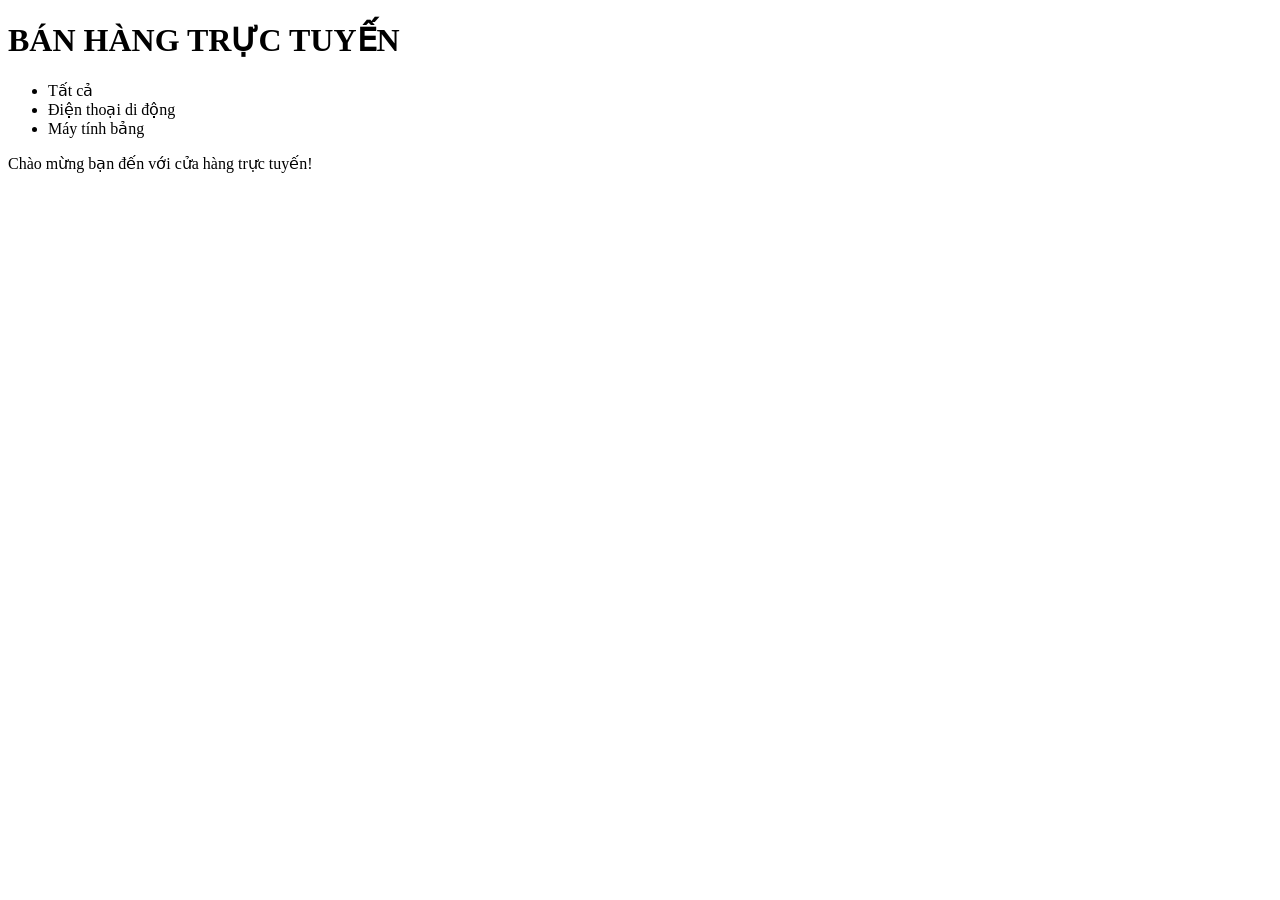
<file: src/main/resources/templates/index.html>
<!DOCTYPE html>
<html xmlns:th="http://www.thymeleaf.org">
<head>
    <meta charset="UTF-8">
    <meta name="viewport" content="width=device-width, initial-scale=1.0">
    <title>BÁN HÀNG TRỰC TUYẾN</title>
    <link rel="stylesheet" th:href="@{/css/style.css}">
</head>
<body>
    <header>
        <h1>BÁN HÀNG TRỰC TUYẾN</h1>
        <nav>
            <ul>
                <li><a th:href="@{/products}">Tất cả</a></li>
                <li><a th:href="@{/products?categoryId=1}">Điện thoại di động</a></li>
                <li><a th:href="@{/products?categoryId=2}">Máy tính bảng</a></li>
            </ul>
        </nav>
    </header>

    <main>
        <p>Chào mừng bạn đến với cửa hàng trực tuyến!</p>
    </main>
</body>
</html>
</file>
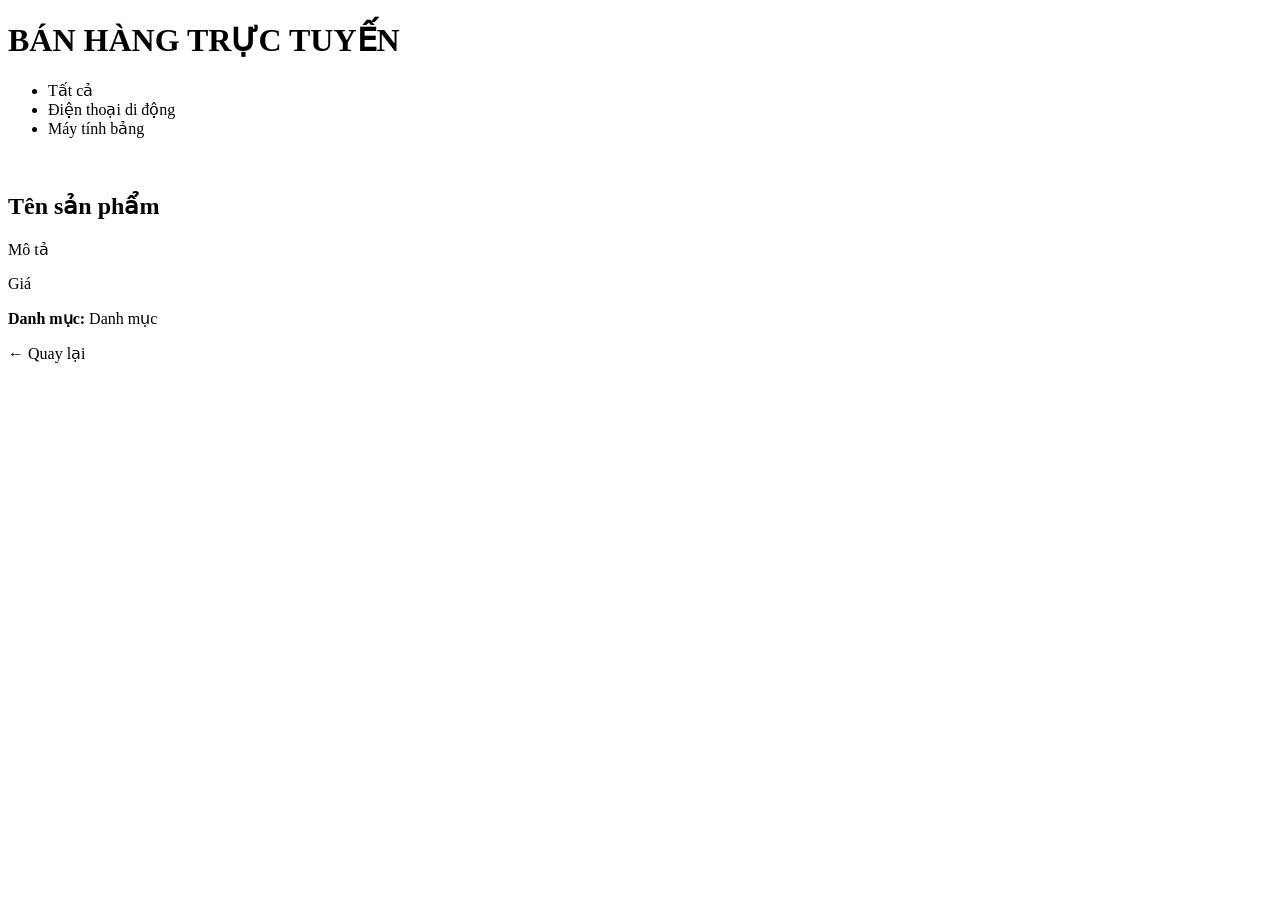
<file: src/main/resources/templates/product-detail.html>
<!DOCTYPE html>
<html xmlns:th="http://www.thymeleaf.org">
<head>
    <meta charset="UTF-8">
    <meta name="viewport" content="width=device-width, initial-scale=1.0">
    <title th:text="${product.name}">Chi tiết sản phẩm</title>
    <link rel="stylesheet" th:href="@{/css/style.css}">
</head>
<body>
    <header>
        <h1>BÁN HÀNG TRỰC TUYẾN</h1>
        <nav>
            <ul>
                <li><a th:href="@{/products}">Tất cả</a></li>
                <li><a th:href="@{/products?categoryId=1}">Điện thoại di động</a></li>
                <li><a th:href="@{/products?categoryId=2}">Máy tính bảng</a></li>
            </ul>
        </nav>
    </header>

    <main>
        <div class="product-detail">
            <img th:src="${product.image}" th:alt="${product.name}">
            <div class="product-info">
                <h2 th:text="${product.name}">Tên sản phẩm</h2>
                <p th:text="${product.description}">Mô tả</p>
                <p class="price" th:text="${#numbers.formatDecimal(product.price, 0, 'COMMA', 0, 'POINT')} + ' VNĐ'">Giá</p>
                <p><strong>Danh mục:</strong> <span th:text="${categoryName}">Danh mục</span></p>
                <a th:href="@{/products}" class="btn-back">← Quay lại</a>
            </div>
        </div>
    </main>
</body>
</html>
</file>
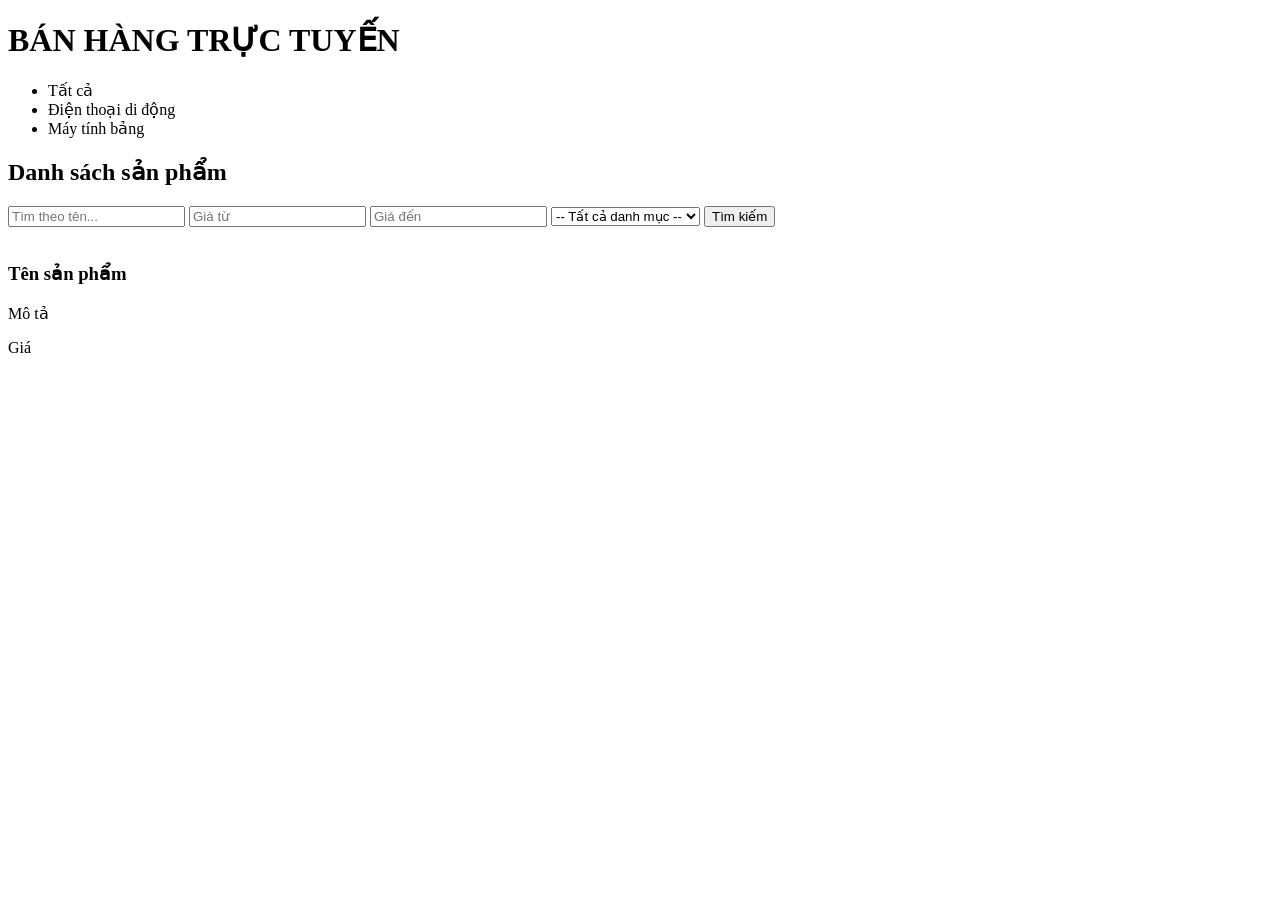
<file: src/main/resources/templates/products.html>
<!DOCTYPE html>
<html xmlns:th="http://www.thymeleaf.org">
<head>
    <meta charset="UTF-8">
    <meta name="viewport" content="width=device-width, initial-scale=1.0">
    <title>Danh sách sản phẩm</title>
    <link rel="stylesheet" th:href="@{/css/style.css}">
</head>
<body>
    <header>
        <h1>BÁN HÀNG TRỰC TUYẾN</h1>
        <nav>
            <ul>
                <li><a th:href="@{/products}">Tất cả</a></li>
                <li><a th:href="@{/products?categoryId=1}">Điện thoại di động</a></li>
                <li><a th:href="@{/products?categoryId=2}">Máy tính bảng</a></li>
            </ul>
        </nav>
    </header>

    <main>
        <h2>Danh sách sản phẩm</h2>

        <form class="search-form" th:action="@{/products}" method="get">
            <input type="text" name="keyword" placeholder="Tìm theo tên..."
                   th:value="${keyword}">
            <input type="number" name="fromPrice" placeholder="Giá từ"
                   th:value="${fromPrice}">
            <input type="number" name="toPrice" placeholder="Giá đến"
                   th:value="${toPrice}">
            <select name="categoryId">
                <option value="">-- Tất cả danh mục --</option>
                <option value="1" th:selected="${categoryId != null and categoryId == 1}">Điện thoại di động</option>
                <option value="2" th:selected="${categoryId != null and categoryId == 2}">Máy tính bảng</option>
            </select>
            <button type="submit">Tìm kiếm</button>
        </form>

        <div class="product-list">
            <div class="product-card" th:each="p : ${products}">
                <img th:src="${p.image}" th:alt="${p.name}">
                <h3><a th:href="@{/products/{id}(id=${p.id})}" th:text="${p.name}">Tên sản phẩm</a></h3>
                <p th:text="${p.description}">Mô tả</p>
                <p class="price" th:text="${#numbers.formatDecimal(p.price, 0, 'COMMA', 0, 'POINT')} + ' VNĐ'">Giá</p>
            </div>
        </div>
    </main>
</body>
</html>
</file>
